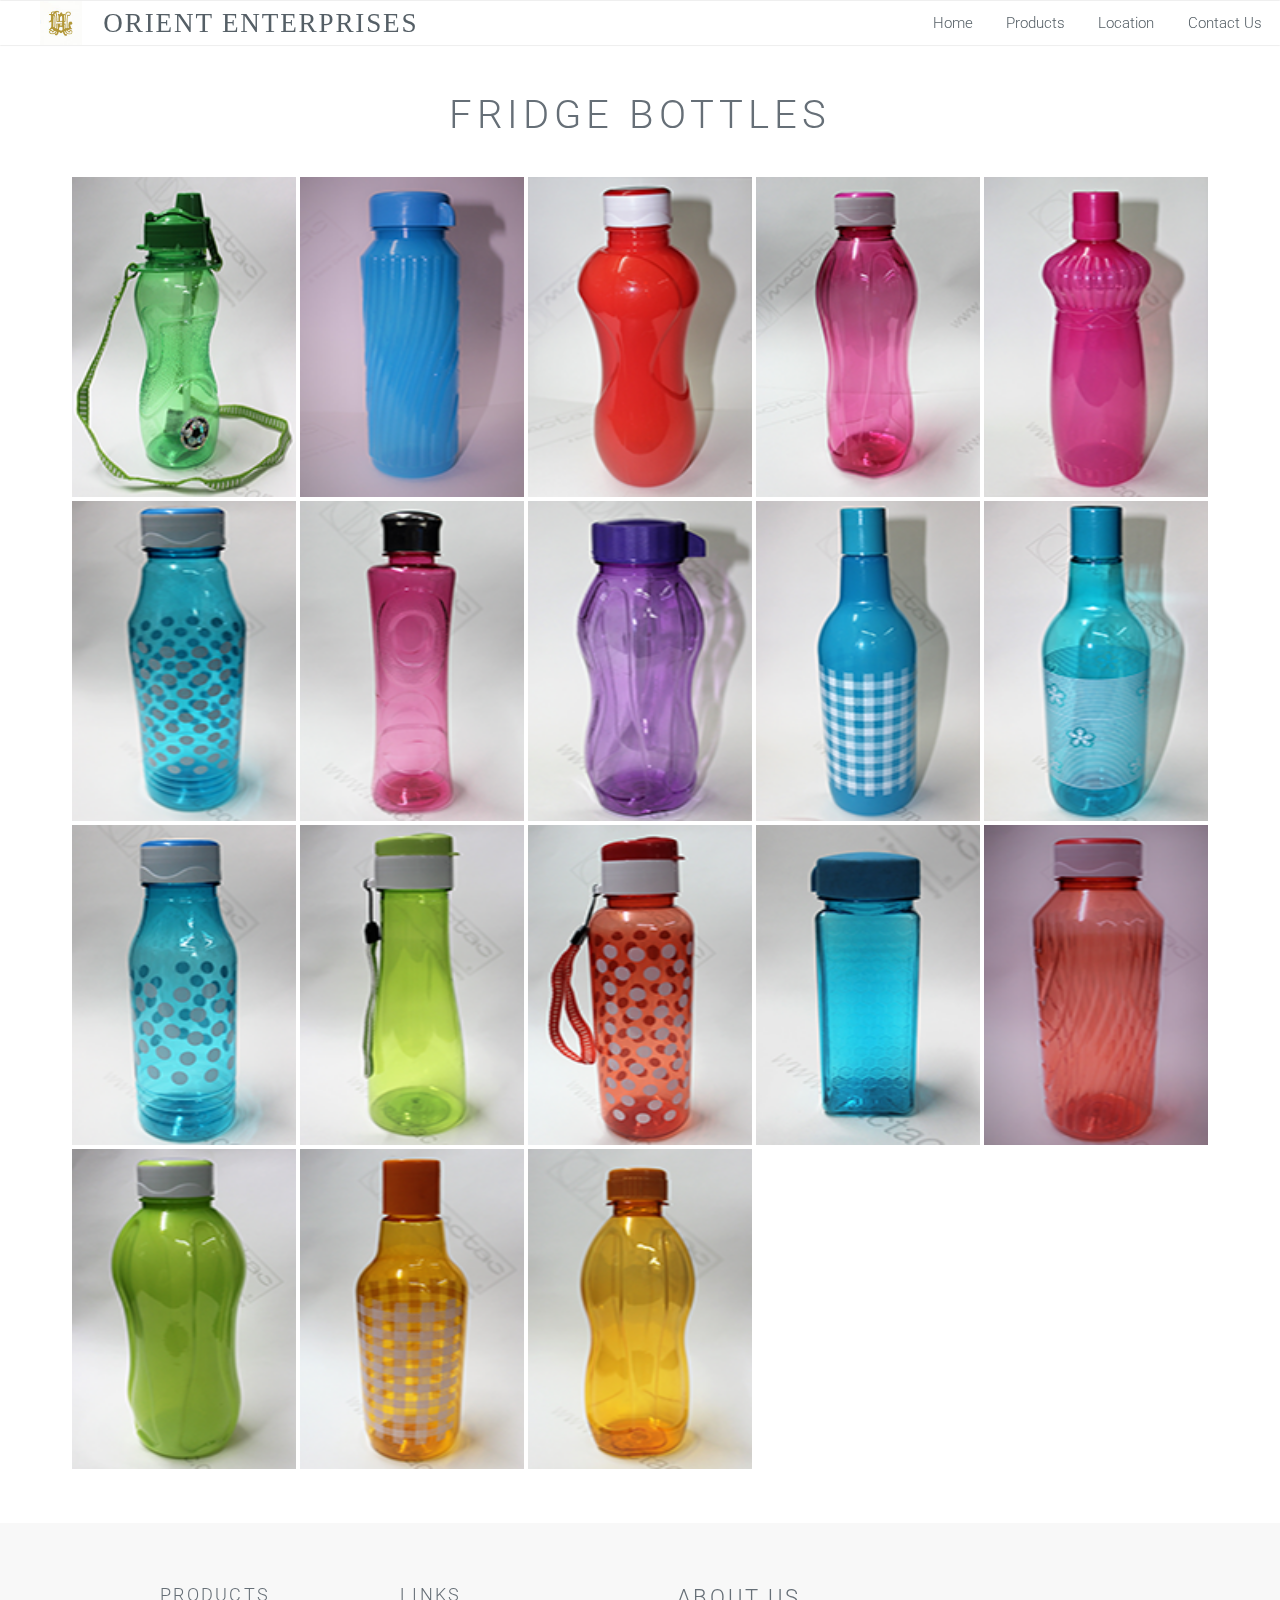
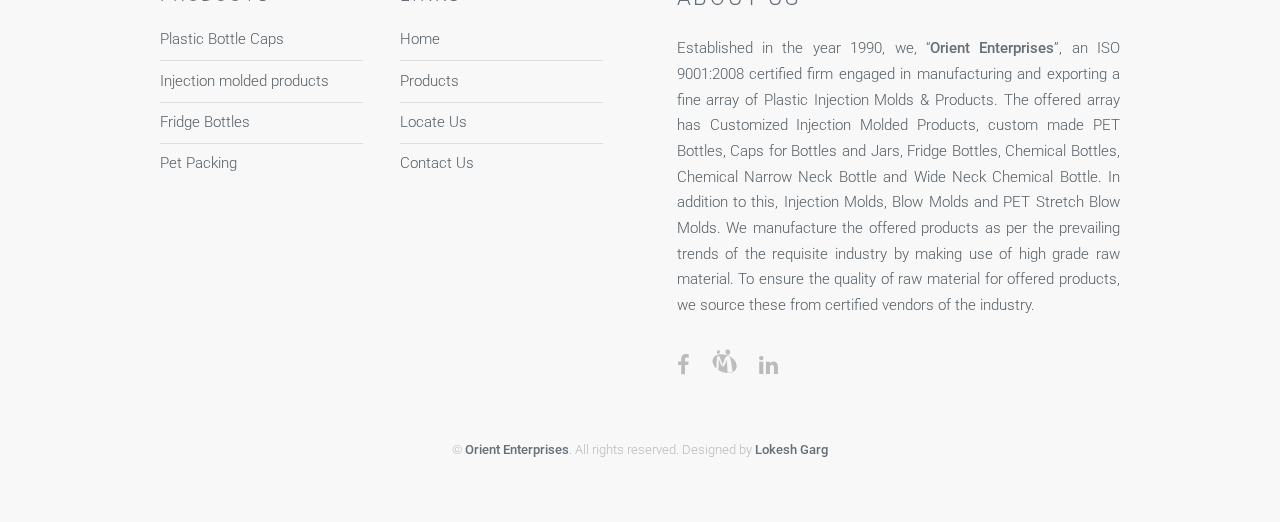
<file: pro1.html>
<!DOCTYPE HTML>

<html>
	<head>
		<title>Orient Enterprises - Fridge Bottles</title>
		<meta http-equiv="content-type" content="text/html; charset=utf-8" />
		<meta name="description" content="" />
		<meta name="keywords" content="" />
		<script src="js/jquery.min.js"></script>
		<script src="js/skel.min.js"></script>
		<script src="js/skel-layers.min.js"></script>
		<script src="js/init.js"></script>
		

		<link rel="stylesheet" href="css/flexslider.css">
		<link href="css/simplelightbox.min.css" rel="stylesheet">

		<script type="application/x-javascript"> addEventListener("load", function() { setTimeout(hideURLbar, 0); }, false);
			function hideURLbar(){ window.scrollTo(0,1); }
		</script>

		<noscript>
			<link rel="stylesheet" href="css/skel.css" />
			<link rel="stylesheet" href="css/style.css" />
			<link rel="stylesheet" href="css/style-xlarge.css" />
		</noscript>

		<!-- Start -->
		
		<!-- start-smoth-scrolling -->
		<script type="text/javascript" src="js/move-top.js"></script>
		<script type="text/javascript" src="js/easing.js"></script>
		<link rel="icon" href="images/favicon.ico" type="image/ico">


	</head>
	<body id="top">

		<!-- Header -->
			<header id="header" class="skel-layers-fixed">
				<div id="container"> 

						<div class="logo">
							<img src="images/logo.jpg" ></img>
						</div>
						
							<h1><a href="index.html">&nbsp;&nbsp;&nbsp;&nbsp;&nbsp;&nbsp;&nbsp;&nbsp;&nbsp;&nbsp;&nbsp;&nbsp;Orient Enterprises</a></h1>
					  

					<nav id="nav">
						<ul>
							<li><a href="index.html#zero">Home</a></li>
							<li><a href="index.html#one">Products</a></li>
							<li><a href="index.html#two">Location</a></li>
							<li><a href="index.html#three">Contact Us</a></li>
							<!-- <li><a href="#" class="button special">Sign Up</a></li> -->
						</ul>
					</nav>
				</div>
			</header>
			<br><br>
			<div class="container title"><h1>Fridge Bottles</h1></div>
			<div class="containerpro">
		<div class="gallery">
			<a href="images/fridgebottles/img1.png"><img src="images/fridgebottles/thumbs/img1.png" alt="" title="Beautiful Image" /></a>
			<a  href="images/fridgebottles/img2.png" ><img src="images/fridgebottles/thumbs/img2.png" alt="" title=""/></a>
			<a  href="images/fridgebottles/img3.png" ><img src="images/fridgebottles/thumbs/img3.png" alt="" title="Beautiful Image"/></a>
			<a  href="images/fridgebottles/img4.png" ><img src="images/fridgebottles/thumbs/img4.png" alt="" title=""/></a>
			<a  href="images/fridgebottles/img5.png" ><img src="images/fridgebottles/thumbs/img5.png" alt="" title=""/></a>

			<div class="clear"></div>
<a  href="images/fridgebottles/img15.png" ><img src="images/fridgebottles/thumbs/img15.png" alt="" title=""/></a>
			<a  href="images/fridgebottles/img16.png" ><img src="images/fridgebottles/thumbs/img16.png" alt="" title=""/></a>
			
			<a  href="images/fridgebottles/img6.png" ><img src="images/fridgebottles/thumbs/img6.png" alt="" title=""/></a>
			<a  href="images/fridgebottles/img7.png" ><img src="images/fridgebottles/thumbs/img7.png" alt="" title=""/></a>
			
			
			<a  href="images/fridgebottles/img8.png" ><img src="images/fridgebottles/thumbs/img8.png" alt="" title=""/></a>
			
			<div class="clear"></div>

			<a  href="images/fridgebottles/img9.png" ><img src="images/fridgebottles/thumbs/img9.png" alt="" title=""/></a>
			<a  href="images/fridgebottles/img10.png" ><img src="images/fridgebottles/thumbs/img10.png" alt="" title=""/></a>
			<a  href="images/fridgebottles/img11.png" ><img src="images/fridgebottles/thumbs/img11.png" alt="" title=""/></a>
			

<a  href="images/fridgebottles/img14.png" ><img src="images/fridgebottles/thumbs/img14.png" alt="" title=""/></a>
			
			<a  href="images/fridgebottles/img12.png"><img src="images/fridgebottles/thumbs/img12.png" alt="" title=""/></a>
			<div class="clear"></div>
			<a  href="images/fridgebottles/img13.png" ><img src="images/fridgebottles/thumbs/img13.png" alt="" title=""/></a>
			<a  href="images/fridgebottles/img17.png" ><img src="images/fridgebottles/thumbs/img17.png" alt="" title=""/></a>
			<a  href="images/fridgebottles/img18.png" ><img src="images/fridgebottles/thumbs/img18.png" alt="" title=""/></a>
			<div class="clear"></div>

		</div>

		</div>

		<br><br>

		<!-- Footer -->
			<footer id="footer">
				<div class="container foot">
					<div class="row double">
						<div class="6u">
							<div class="row collapse-at-2">
								<div class="6u">
									<h3>Products</h3>
									<ul class="alt">
										<li><a href="pro3.html">Plastic Bottle Caps</a></li>
										<li><a href="pro4.html">Injection molded products</a></li>
										<li><a href="pro1.html">Fridge Bottles</a></li>
										<li><a href="pro2.html">Pet Packing</a></li>
									</ul>
								</div>
								<div class="6u">
									<h3>Links</h3>
									<ul class="alt">
										<li><a href="index.html#zero">Home</a></li>
										<li><a href="index.html#one">Products</a></li>
										<li><a href="index.html#two">Locate Us</a></li>
										<li><a href="index.html#three">Contact Us</a></li>
									</ul>
								</div>
							</div>
						</div>
						<div class="6u">
							<h2>About Us</h2>
							<p  style="text-align:justify" >Established in the year 1990, we, “<b>Orient Enterprises</b>”, an ISO 9001:2008 certified firm engaged in manufacturing and exporting a fine array of Plastic Injection Molds & Products. The offered array has Customized Injection Molded Products, custom made PET Bottles, Caps for Bottles and Jars, Fridge Bottles, Chemical Bottles, Chemical Narrow Neck Bottle and Wide Neck Chemical Bottle. In addition to this, Injection Molds, Blow Molds and PET Stretch Blow Molds. We manufacture the offered products as per the prevailing trends of the requisite industry by making use of high grade raw material. To ensure the quality of raw material for offered products, we source these from certified vendors of the industry. </p>
							<ul class="icons">
								<li><a href="https://www.facebook.com/Orient-Enterprises-531797590306384/" class="icon fa-facebook"><span class="label">Facebook</span></a></li>
								<li><a href="https://www.indiamart.com/orient-enterprises-mumbai/" target="_blank" class="icon"><img src="./images/indiamart.png" height="25px" width="25px"><span class="label">IndiaMart</span></a></li>
								<li><a href="https://in.linkedin.com/in/vinesh-advani-0a3587107" target="_blank" class="icon fa-linkedin"><span class="label">LinkedIn</span></a></li>
							</ul>
						</div>
					</div>
					<ul class="copyright">
						<li>&copy; <strong>Orient Enterprises</strong>. All rights reserved.        Designed by <a href="https://www.linkedin.com/in/lokesh-garg-423325106/"><strong>Lokesh Garg</strong></a></li>
					</ul>
				</div>
			</footer>



			
<script src="js/simple-lightbox.min.js"></script>
		<script>
	$(function(){
		var $gallery = $('.gallery a').simpleLightbox();

		$gallery.on('show.simplelightbox', function(){
			console.log('Requested for showing');
		})
		.on('shown.simplelightbox', function(){
			console.log('Shown');
		})
		.on('close.simplelightbox', function(){
			console.log('Requested for closing');
		})
		.on('closed.simplelightbox', function(){
			console.log('Closed');
		})
		.on('change.simplelightbox', function(){
			console.log('Requested for change');
		})
		.on('next.simplelightbox', function(){
			console.log('Requested for next');
		})
		.on('prev.simplelightbox', function(){
			console.log('Requested for prev');
		})
		.on('nextImageLoaded.simplelightbox', function(){
			console.log('Next image loaded');
		})
		.on('prevImageLoaded.simplelightbox', function(){
			console.log('Prev image loaded');
		})
		.on('changed.simplelightbox', function(){
			console.log('Image changed');
		})
		.on('nextDone.simplelightbox', function(){
			console.log('Image changed to next');
		})
		.on('prevDone.simplelightbox', function(){
			console.log('Image changed to prev');
		})
		.on('error.simplelightbox', function(e){
			console.log('No image found, go to the next/prev');
			console.log(e);
		});
	});
</script>

	</body>

</html>
</file>
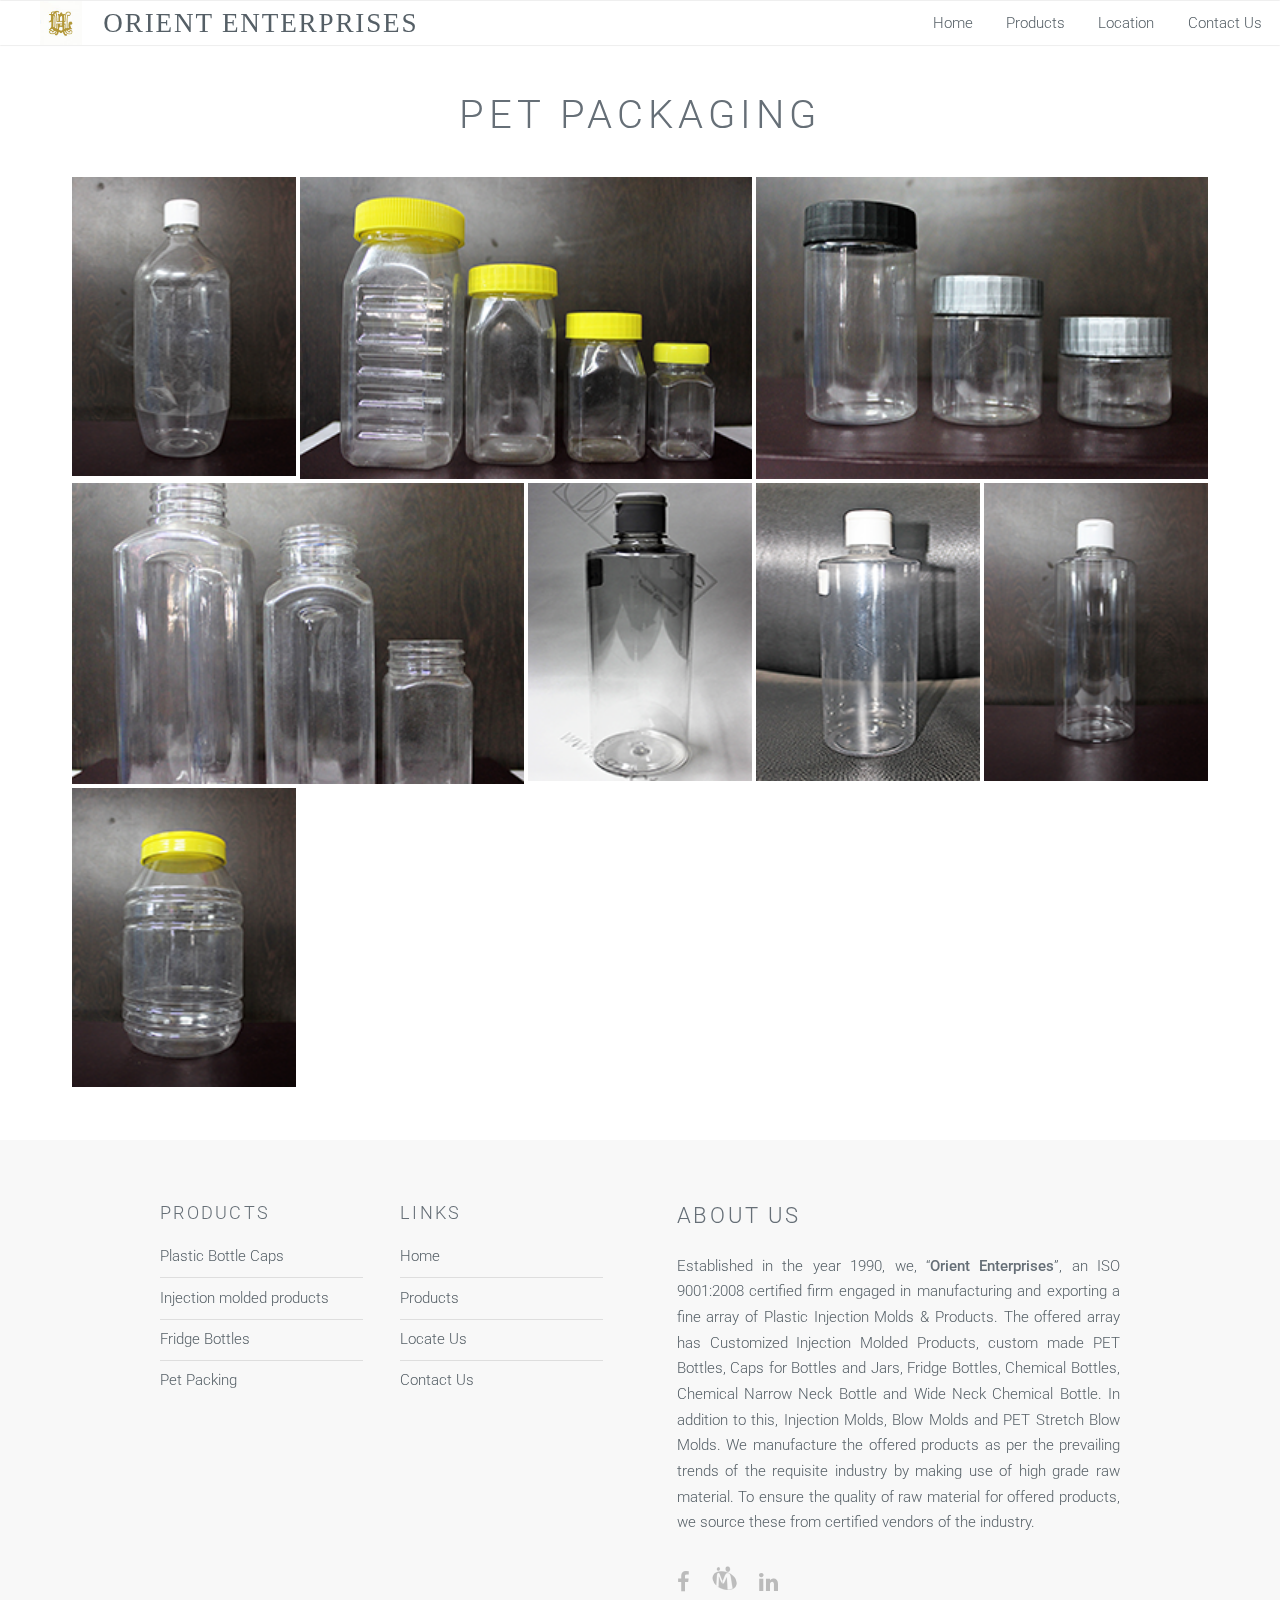
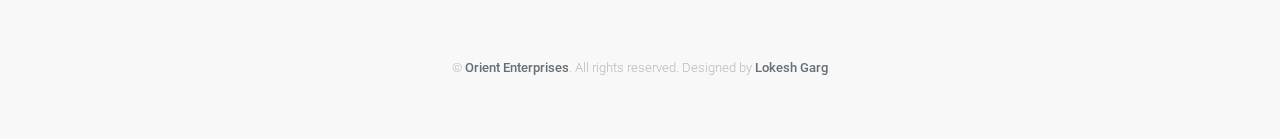
<file: pro2.html>
<!DOCTYPE HTML>

<html>
	<head>
		<title>Orient Enterprises - Pet Packaging</title>
		<meta http-equiv="content-type" content="text/html; charset=utf-8" />
		<meta name="description" content="" />
		<meta name="keywords" content="" />
		<script src="js/jquery.min.js"></script>
		<script src="js/skel.min.js"></script>
		<script src="js/skel-layers.min.js"></script>
		<script src="js/init.js"></script>
		

		<link rel="stylesheet" href="css/flexslider.css">
		<link href="css/simplelightbox.min.css" rel="stylesheet">

		<script type="application/x-javascript"> addEventListener("load", function() { setTimeout(hideURLbar, 0); }, false);
			function hideURLbar(){ window.scrollTo(0,1); }
		</script>

		<noscript>
			<link rel="stylesheet" href="css/skel.css" />
			<link rel="stylesheet" href="css/style.css" />
			<link rel="stylesheet" href="css/style-xlarge.css" />
		</noscript>

		<!-- Start -->
		
		<!-- start-smoth-scrolling -->
		<script type="text/javascript" src="js/move-top.js"></script>
		<script type="text/javascript" src="js/easing.js"></script>
		<link rel="icon" href="images/favicon.ico" type="image/ico">



	</head>
	<body id="top">

		<!-- Header -->
			<header id="header" class="skel-layers-fixed">
				<div id="container"> 

						<div class="logo">
							<img src="images/logo.jpg" ></img>
						</div>
						
							<h1><a href="index.html">&nbsp;&nbsp;&nbsp;&nbsp;&nbsp;&nbsp;&nbsp;&nbsp;&nbsp;&nbsp;&nbsp;&nbsp;Orient Enterprises</a></h1>
					  

					<nav id="nav">
						<ul>
							<li><a href="index.html#zero">Home</a></li>
							<li><a href="index.html#one">Products</a></li>
							<li><a href="index.html#two">Location</a></li>
							<li><a href="index.html#three">Contact Us</a></li>
							<!-- <li><a href="#" class="button special">Sign Up</a></li> -->
						</ul>
					</nav>
				</div>
			</header>
			<br><br>
			<div class="container title"><h1>Pet Packaging</h1></div>
			<div class="containerpro">
		<div class="gallery">
			<a href="images/pet/img1.png"><img src="images/pet/thumbs/img1.png" alt="" title="Beautiful Image" /></a>
			<a href="images/pet/img2.png" class="big"><img src="images/pet/thumbs/img2.png" alt="" title=""/></a>
			<a href="images/pet/img3.png" class="big"><img src="images/pet/thumbs/img3.png" alt="" title="Beautiful Image"/></a>
			
			<div class="clear"></div>
			<a href="images/pet/img4.png" class="big"><img src="images/pet/thumbs/img4.png" alt="" title=""/></a>
			<a href="images/pet/img5.png"><img src="images/pet/thumbs/img5.png" alt="" title=""/></a>
			<a href="images/pet/img6.png"><img src="images/pet/thumbs/img6.png" alt="" title=""/></a>
			<a href="images/pet/img7.png"><img src="images/pet/thumbs/img7.png" alt="" title=""/></a>
			<div class="clear"></div>
			<a href="images/pet/img8.png"><img src="images/pet/thumbs/img8.png" alt="" title=""/></a>
			<div class="clear"></div >

		</div>

		</div>

		<br><br>

		<!-- Footer -->
			<footer id="footer">
				<div class="container foot">
					<div class="row double">
						<div class="6u">
							<div class="row collapse-at-2">
								<div class="6u">
									<h3>Products</h3>
									<ul class="alt">
										<li><a href="pro3.html">Plastic Bottle Caps</a></li>
										<li><a href="pro4.html">Injection molded products</a></li>
										<li><a href="pro1.html">Fridge Bottles</a></li>
										<li><a href="pro2.html">Pet Packing</a></li>
									</ul>
								</div>
								<div class="6u">
									<h3>Links</h3>
									<ul class="alt">
										<li><a href="index.html#zero">Home</a></li>
										<li><a href="index.html#one">Products</a></li>
										<li><a href="index.html#two">Locate Us</a></li>
										<li><a href="index.html#three">Contact Us</a></li>
									</ul>
								</div>
							</div>
						</div>
						<div class="6u">
							<h2>About Us</h2>
							<p  style="text-align:justify" >Established in the year 1990, we, “<b>Orient Enterprises</b>”, an ISO 9001:2008 certified firm engaged in manufacturing and exporting a fine array of Plastic Injection Molds & Products. The offered array has Customized Injection Molded Products, custom made PET Bottles, Caps for Bottles and Jars, Fridge Bottles, Chemical Bottles, Chemical Narrow Neck Bottle and Wide Neck Chemical Bottle. In addition to this, Injection Molds, Blow Molds and PET Stretch Blow Molds. We manufacture the offered products as per the prevailing trends of the requisite industry by making use of high grade raw material. To ensure the quality of raw material for offered products, we source these from certified vendors of the industry. </p>
							<ul class="icons">
								<li><a href="https://www.facebook.com/Orient-Enterprises-531797590306384/" class="icon fa-facebook"><span class="label">Facebook</span></a></li>
								<li><a href="https://www.indiamart.com/orient-enterprises-mumbai/" target="_blank" class="icon"><img src="./images/indiamart.png" height="25px" width="25px"><span class="label">IndiaMart</span></a></li>
								<li><a href="https://in.linkedin.com/in/vinesh-advani-0a3587107" target="_blank" class="icon fa-linkedin"><span class="label">LinkedIn</span></a></li>
							</ul>
						</div>
					</div>
					<ul class="copyright">
						<li>&copy; <strong>Orient Enterprises</strong>. All rights reserved.        Designed by <a href="https://www.linkedin.com/in/lokesh-garg-423325106/"><strong>Lokesh Garg</strong></a></li>
					</ul>
				</div>
			</footer>



			
<script src="js/simple-lightbox.min.js"></script>
		<script>
	$(function(){
		var $gallery = $('.gallery a').simpleLightbox();

		$gallery.on('show.simplelightbox', function(){
			console.log('Requested for showing');
		})
		.on('shown.simplelightbox', function(){
			console.log('Shown');
		})
		.on('close.simplelightbox', function(){
			console.log('Requested for closing');
		})
		.on('closed.simplelightbox', function(){
			console.log('Closed');
		})
		.on('change.simplelightbox', function(){
			console.log('Requested for change');
		})
		.on('next.simplelightbox', function(){
			console.log('Requested for next');
		})
		.on('prev.simplelightbox', function(){
			console.log('Requested for prev');
		})
		.on('nextImageLoaded.simplelightbox', function(){
			console.log('Next image loaded');
		})
		.on('prevImageLoaded.simplelightbox', function(){
			console.log('Prev image loaded');
		})
		.on('changed.simplelightbox', function(){
			console.log('Image changed');
		})
		.on('nextDone.simplelightbox', function(){
			console.log('Image changed to next');
		})
		.on('prevDone.simplelightbox', function(){
			console.log('Image changed to prev');
		})
		.on('error.simplelightbox', function(e){
			console.log('No image found, go to the next/prev');
			console.log(e);
		});
	});
</script>

	</body>

</html>
</file>
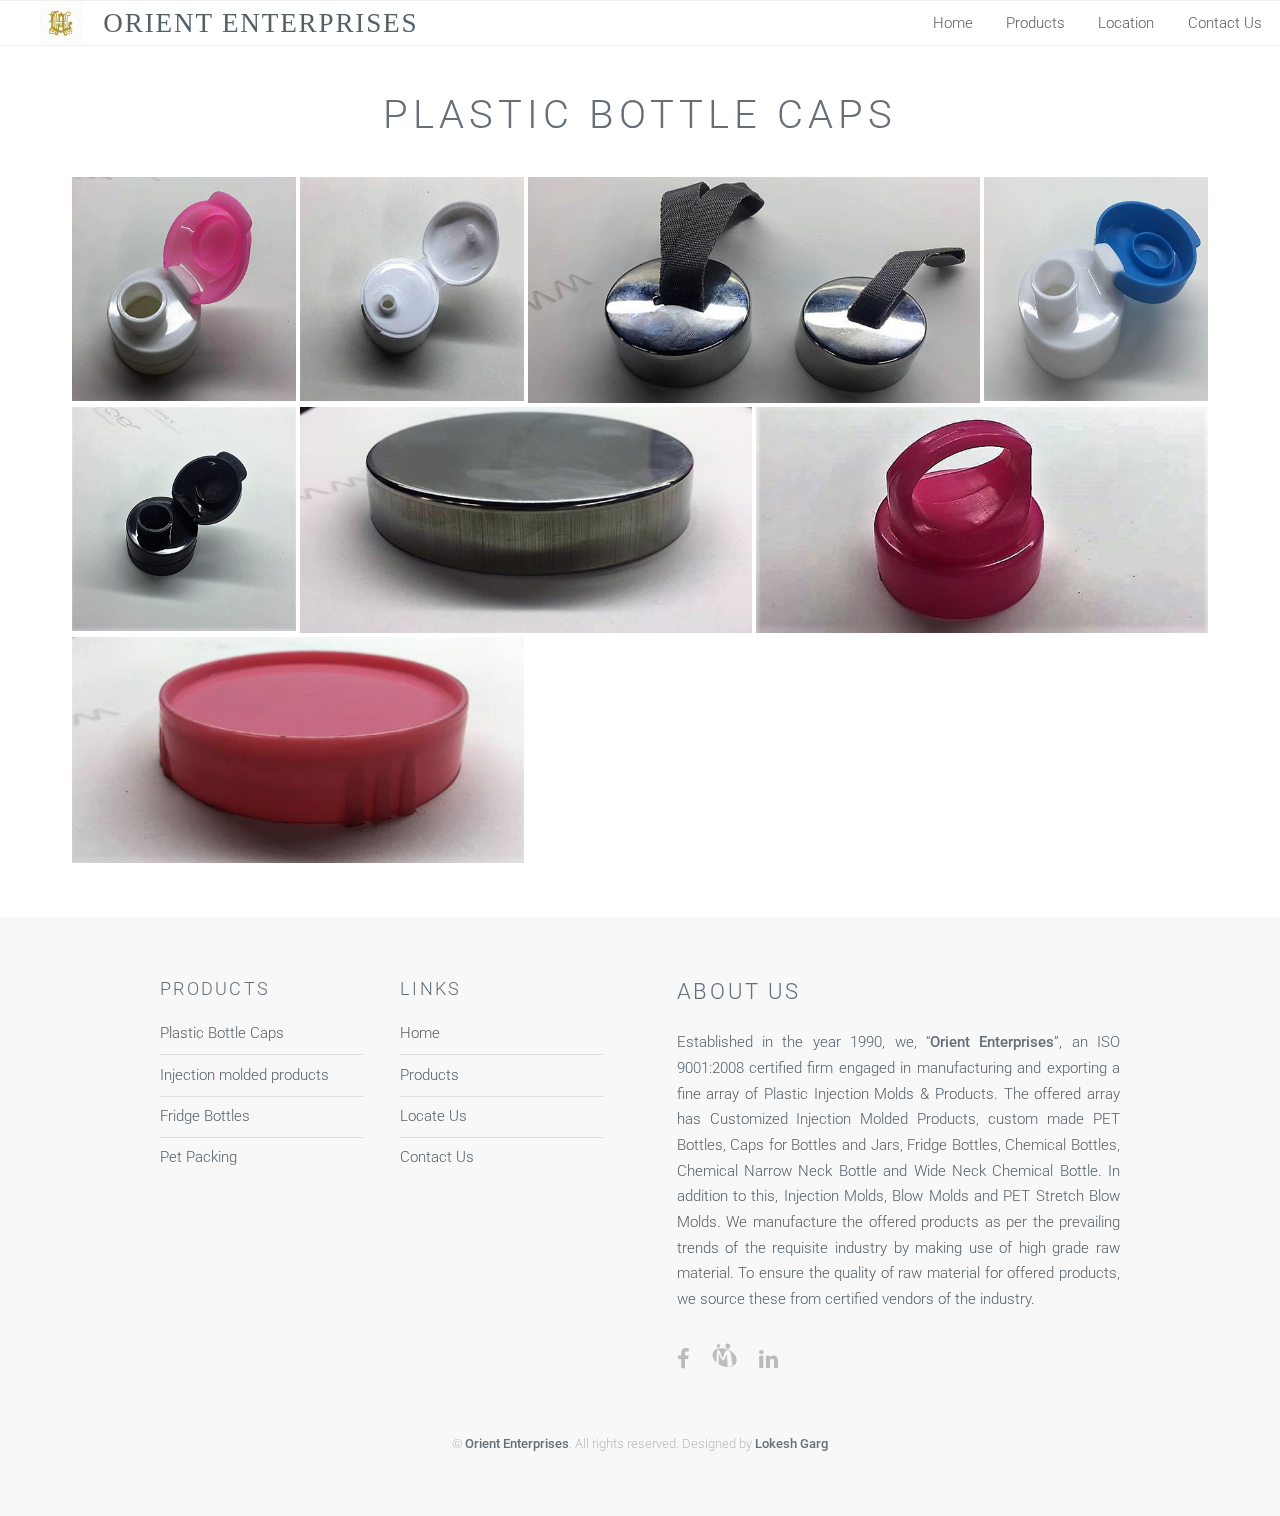
<file: pro3.html>
<!DOCTYPE HTML>

<html>
	<head>
		<title>Orient Enterprises - Plastic Bottle Caps</title>
		<meta http-equiv="content-type" content="text/html; charset=utf-8" />
		<meta name="description" content="" />
		<meta name="keywords" content="" />
		<script src="js/jquery.min.js"></script>
		<script src="js/skel.min.js"></script>
		<script src="js/skel-layers.min.js"></script>
		<script src="js/init.js"></script>
		

		<link rel="stylesheet" href="css/flexslider.css">
		<link href="css/simplelightbox.min.css" rel="stylesheet">

		<script type="application/x-javascript"> addEventListener("load", function() { setTimeout(hideURLbar, 0); }, false);
			function hideURLbar(){ window.scrollTo(0,1); }
		</script>

		<noscript>
			<link rel="stylesheet" href="css/skel.css" />
			<link rel="stylesheet" href="css/style.css" />
			<link rel="stylesheet" href="css/style-xlarge.css" />
		</noscript>

		<!-- Start -->
		
		<!-- start-smoth-scrolling -->
		<script type="text/javascript" src="js/move-top.js"></script>
		<script type="text/javascript" src="js/easing.js"></script>

		<link rel="icon" href="images/favicon.ico" type="image/ico">


	</head>
	<body id="top">

		<!-- Header -->
			<header id="header" class="skel-layers-fixed">
				<div id="container"> 

						<div class="logo">
							<img src="images/logo.jpg" ></img>
						</div>
						
							<h1><a href="index.html">&nbsp;&nbsp;&nbsp;&nbsp;&nbsp;&nbsp;&nbsp;&nbsp;&nbsp;&nbsp;&nbsp;&nbsp;Orient Enterprises</a></h1>
					  

					<nav id="nav">
						<ul>
							<li><a href="index.html#zero">Home</a></li>
							<li><a href="index.html#one">Products</a></li>
							<li><a href="index.html#two">Location</a></li>
							<li><a href="index.html#three">Contact Us</a></li>
							<!-- <li><a href="#" class="button special">Sign Up</a></li> -->
						</ul>
					</nav>
				</div>
			</header>
			<br><br>
			<div class="container title"><h1>Plastic Bottle Caps</h1></div>
			<div class="containerpro">
		<div class="gallery">
			<a href="images/bottlecaps/img1.png" ><img src="images/bottlecaps/thumbs/img1.png" alt="" title="Beautiful Image" /></a>
			<a href="images/bottlecaps/img2.png"><img src="images/bottlecaps/thumbs/img2.png" alt="" title=""/></a>
			<a href="images/bottlecaps/img4.png" class="big"><img src="images/bottlecaps/thumbs/img4.png" alt="" title=""/></a>
			<a href="images/bottlecaps/img6.png"><img src="images/bottlecaps/thumbs/img6.png" alt="" title=""/></a>

			<div class="clear"></div>
			
			<a href="images/bottlecaps/img3.png" ><img src="images/bottlecaps/thumbs/img3.png" alt="" title="Beautiful Image"/></a>
			<a href="images/bottlecaps/img5.png" class="big"><img src="images/bottlecaps/thumbs/img5.png" alt="" title=""/></a>

			
			<a href="images/bottlecaps/img7.png" class="big"><img src="images/bottlecaps/thumbs/img7.png" alt="" title=""/></a>
			
			<div class="clear"></div>
			
			<a href="images/bottlecaps/img8.png" class="big"><img src="images/bottlecaps/thumbs/img8.png" alt="" title=""/></a>
			


			<div class="clear"></div>

		</div>

		</div>

		<br><br>

		<!-- Footer -->
			<footer id="footer">
				<div class="container foot">
					<div class="row double">
						<div class="6u">
							<div class="row collapse-at-2">
								<div class="6u">
									<h3>Products</h3>
									<ul class="alt">
										<li><a href="pro3.html">Plastic Bottle Caps</a></li>
										<li><a href="pro4.html">Injection molded products</a></li>
										<li><a href="pro1.html">Fridge Bottles</a></li>
										<li><a href="pro2.html">Pet Packing</a></li>
									</ul>
								</div>
								<div class="6u">
									<h3>Links</h3>
									<ul class="alt">
										<li><a href="index.html#zero">Home</a></li>
										<li><a href="index.html#one">Products</a></li>
										<li><a href="index.html#two">Locate Us</a></li>
										<li><a href="index.html#three">Contact Us</a></li>
									</ul>
								</div>
							</div>
						</div>
						<div class="6u">
							<h2>About Us</h2>
							<p  style="text-align:justify" >Established in the year 1990, we, “<b>Orient Enterprises</b>”, an ISO 9001:2008 certified firm engaged in manufacturing and exporting a fine array of Plastic Injection Molds & Products. The offered array has Customized Injection Molded Products, custom made PET Bottles, Caps for Bottles and Jars, Fridge Bottles, Chemical Bottles, Chemical Narrow Neck Bottle and Wide Neck Chemical Bottle. In addition to this, Injection Molds, Blow Molds and PET Stretch Blow Molds. We manufacture the offered products as per the prevailing trends of the requisite industry by making use of high grade raw material. To ensure the quality of raw material for offered products, we source these from certified vendors of the industry. </p>
							<ul class="icons">
								<li><a href="https://www.facebook.com/Orient-Enterprises-531797590306384/" class="icon fa-facebook"><span class="label">Facebook</span></a></li>
								<li><a href="https://www.indiamart.com/orient-enterprises-mumbai/" target="_blank" class="icon"><img src="./images/indiamart.png" height="25px" width="25px"><span class="label">IndiaMart</span></a></li>
								<li><a href="https://in.linkedin.com/in/vinesh-advani-0a3587107" target="_blank" class="icon fa-linkedin"><span class="label">LinkedIn</span></a></li>
							</ul>
						</div>
					</div>
					<ul class="copyright">
						<li>&copy; <strong>Orient Enterprises</strong>. All rights reserved.        Designed by <a href="https://www.linkedin.com/in/lokesh-garg-423325106/"><strong>Lokesh Garg</strong></a></li>
					</ul>
				</div>
			</footer>



			
<script src="js/simple-lightbox.min.js"></script>
		<script>
	$(function(){
		var $gallery = $('.gallery a').simpleLightbox();

		$gallery.on('show.simplelightbox', function(){
			console.log('Requested for showing');
		})
		.on('shown.simplelightbox', function(){
			console.log('Shown');
		})
		.on('close.simplelightbox', function(){
			console.log('Requested for closing');
		})
		.on('closed.simplelightbox', function(){
			console.log('Closed');
		})
		.on('change.simplelightbox', function(){
			console.log('Requested for change');
		})
		.on('next.simplelightbox', function(){
			console.log('Requested for next');
		})
		.on('prev.simplelightbox', function(){
			console.log('Requested for prev');
		})
		.on('nextImageLoaded.simplelightbox', function(){
			console.log('Next image loaded');
		})
		.on('prevImageLoaded.simplelightbox', function(){
			console.log('Prev image loaded');
		})
		.on('changed.simplelightbox', function(){
			console.log('Image changed');
		})
		.on('nextDone.simplelightbox', function(){
			console.log('Image changed to next');
		})
		.on('prevDone.simplelightbox', function(){
			console.log('Image changed to prev');
		})
		.on('error.simplelightbox', function(e){
			console.log('No image found, go to the next/prev');
			console.log(e);
		});
	});
</script>

	</body>

</html>
</file>
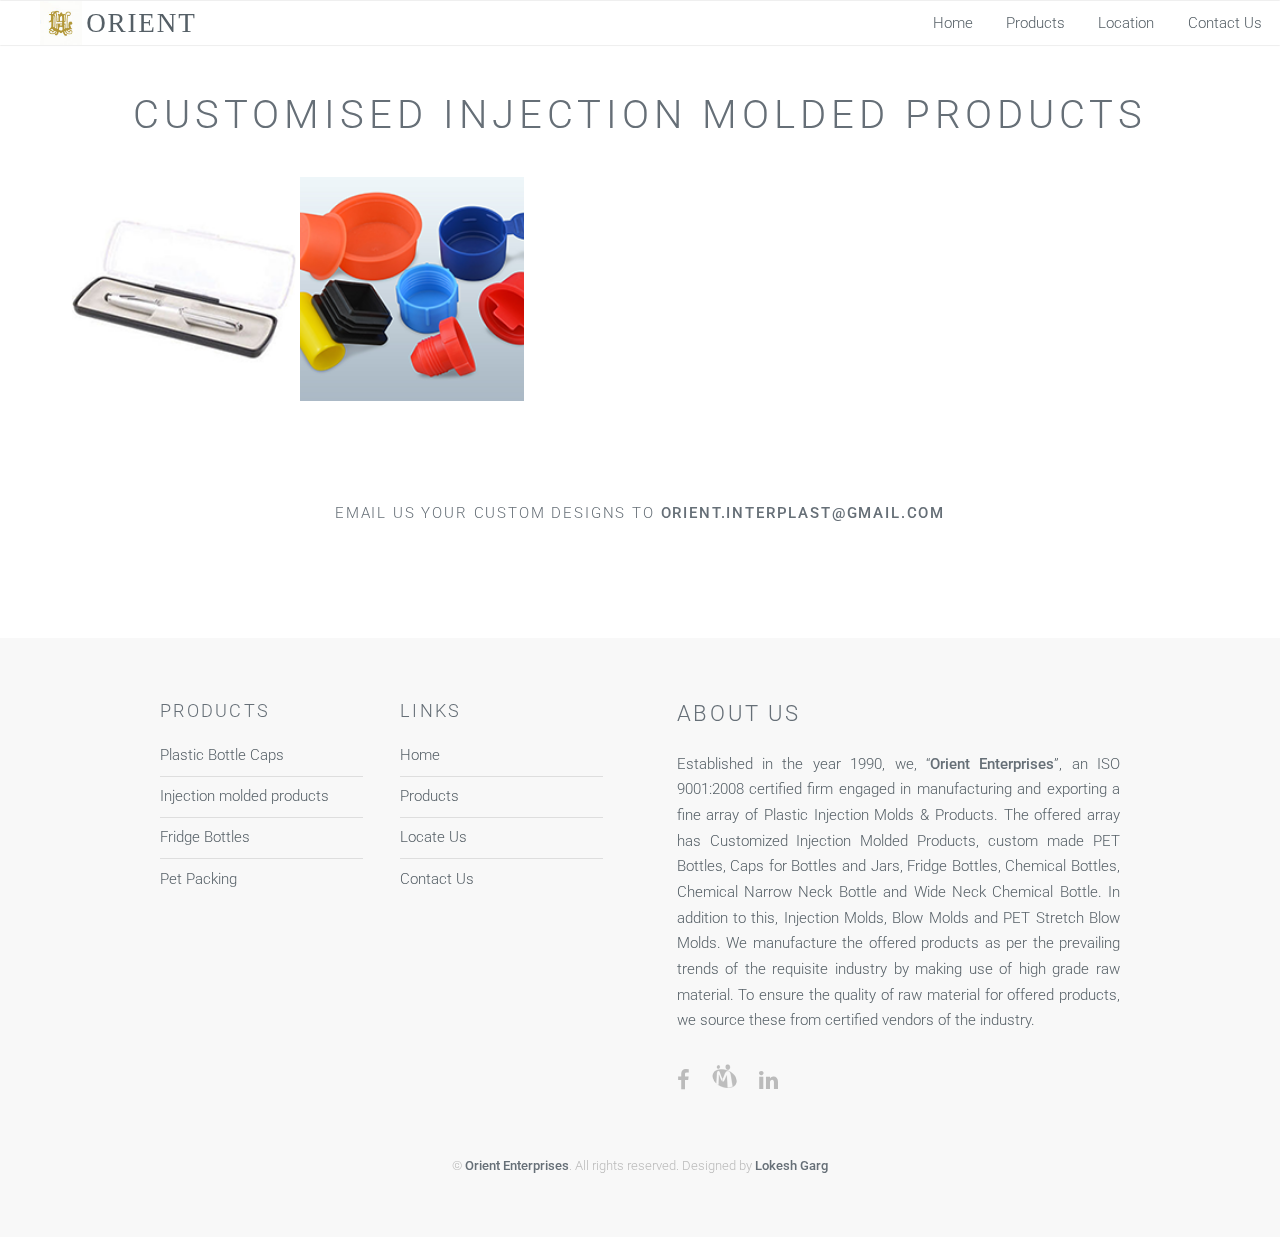
<file: pro4.html>
<!DOCTYPE HTML>

<html>
	<head>
		<title>Orient Enterprises - Customised injection molded products</title>
		<meta http-equiv="content-type" content="text/html; charset=utf-8" />
		<meta name="description" content="" />
		<meta name="keywords" content="" />
		<script src="js/jquery.min.js"></script>
		<script src="js/skel.min.js"></script>
		<script src="js/skel-layers.min.js"></script>
		<script src="js/init.js"></script>
		

		<link rel="stylesheet" href="css/flexslider.css">
		<link href="css/simplelightbox.min.css" rel="stylesheet">

		<script type="application/x-javascript"> addEventListener("load", function() { setTimeout(hideURLbar, 0); }, false);
			function hideURLbar(){ window.scrollTo(0,1); }
		</script>

		<noscript>
			<link rel="stylesheet" href="css/skel.css" />
			<link rel="stylesheet" href="css/style.css" />
			<link rel="stylesheet" href="css/style-xlarge.css" />
		</noscript>

		<!-- Start -->
		
		<!-- start-smoth-scrolling -->
		<script type="text/javascript" src="js/move-top.js"></script>
		<script type="text/javascript" src="js/easing.js"></script>
		<link rel="icon" href="images/favicon.ico" type="image/ico">



	</head>
	<body id="top">

		<!-- Header -->
			<header id="header" class="skel-layers-fixed">
				<div id="container"> 

						<div class="logo">
							<img src="images/logo.jpg" ></img>
						</div>
						
							<h1><a href="index.html">&nbsp;&nbsp;&nbsp;&nbsp;&nbsp;&nbsp;&nbsp;&nbsp;&nbsp;&nbsp;Orient</a></h1>
					  

					<nav id="nav">
						<ul>
							<li><a href="index.html#zero">Home</a></li>
							<li><a href="index.html#one">Products</a></li>
							<li><a href="index.html#two">Location</a></li>
							<li><a href="index.html#three">Contact Us</a></li>
							<!-- <li><a href="#" class="button special">Sign Up</a></li> -->
						</ul>
					</nav>
				</div>
			</header>
			<br><br>
			<div class="container title"><h1>Customised injection molded products</h1></div>
			<div class="containerpro">
		<div class="gallery" align="center">
			<a href="images/custom/img1.png"><img src="images/custom/thumb/img1.png" alt="" title="Beautiful Image" /></a>
			<a href="images/custom/img2.png"><img src="images/custom/thumb/img2.png" alt="" title="Beautiful Image" /></a>
			<!-- <a href="images/image2.jpg"><img src="images/thumbs/thumb2.jpg" alt="" title=""/></a>
			<a href="images/image3.jpg"><img src="images/thumbs/thumb3.jpg" alt="" title="Beautiful Image"/></a>
			<a href="images/image4.jpg"><img src="images/thumbs/thumb4.jpg" alt="" title=""/></a> -->
			<div class="clear"></div>

			<!-- <a href="images/image5.jpg"><img src="images/thumbs/thumb5.jpg" alt="" title=""/></a>
			<a href="images/image6.jpg"><img src="images/thumbs/thumb6.jpg" alt="" title=""/></a>
			<a href="images/image7.jpg" class="big"><img src="images/thumbs/thumb7.jpg" alt="" title=""/></a>
			<a href="images/image8.jpg"><img src="images/thumbs/thumb8.jpg" alt="" title=""/></a>
			<div class="clear"></div>

			<a href="images/image9.jpg" class="big"><img src="images/thumbs/thumb9.jpg" alt="" title=""/></a>
			<a href="images/image10.jpg"><img src="images/thumbs/thumb10.jpg" alt="" title=""/></a>
			<a href="images/image11.jpg"><img src="images/thumbs/thumb11.jpg" alt="" title=""/></a>
			<a href="images/image12.jpg"><img src="images/thumbs/thumb12.jpg" alt="" title=""/></a>
			<div class="clear"></div> -->

		</div>

		</div>

		<br><br><br><br>
		<div>
				<h1 align="center">Email us your custom designs to <strong>orient.interplast@gmail.com</strong></h1>
		</div>
<br><br><br><br>
		<!-- Footer -->
			<footer id="footer">
				<div class="container foot">
					<div class="row double">
						<div class="6u">
							<div class="row collapse-at-2">
								<div class="6u">
									<h3>Products</h3>
									<ul class="alt">
										<li><a href="pro3.html">Plastic Bottle Caps</a></li>
										<li><a href="pro4.html">Injection molded products</a></li>
										<li><a href="pro1.html">Fridge Bottles</a></li>
										<li><a href="pro2.html">Pet Packing</a></li>
									</ul>
								</div>
								<div class="6u">
									<h3>Links</h3>
									<ul class="alt">
										<li><a href="index.html#zero">Home</a></li>
										<li><a href="index.html#one">Products</a></li>
										<li><a href="index.html#two">Locate Us</a></li>
										<li><a href="index.html#three">Contact Us</a></li>
									</ul>
								</div>
							</div>
						</div>
						<div class="6u">
							<h2>About Us</h2>
							<p  style="text-align:justify" >Established in the year 1990, we, “<b>Orient Enterprises</b>”, an ISO 9001:2008 certified firm engaged in manufacturing and exporting a fine array of Plastic Injection Molds & Products. The offered array has Customized Injection Molded Products, custom made PET Bottles, Caps for Bottles and Jars, Fridge Bottles, Chemical Bottles, Chemical Narrow Neck Bottle and Wide Neck Chemical Bottle. In addition to this, Injection Molds, Blow Molds and PET Stretch Blow Molds. We manufacture the offered products as per the prevailing trends of the requisite industry by making use of high grade raw material. To ensure the quality of raw material for offered products, we source these from certified vendors of the industry. </p>
							<ul class="icons">
								<li><a href="https://www.facebook.com/Orient-Enterprises-531797590306384/" class="icon fa-facebook"><span class="label">Facebook</span></a></li>
								<li><a href="https://www.indiamart.com/orient-enterprises-mumbai/" target="_blank" class="icon"><img src="./images/indiamart.png" height="25px" width="25px"><span class="label">IndiaMart</span></a></li>
								<li><a href="https://in.linkedin.com/in/vinesh-advani-0a3587107" target="_blank" class="icon fa-linkedin"><span class="label">LinkedIn</span></a></li>
							</ul>
						</div>
					</div>
					<ul class="copyright">
						<li>&copy; <strong>Orient Enterprises</strong>. All rights reserved.        Designed by <a href="https://www.linkedin.com/in/lokesh-garg-423325106/"><strong>Lokesh Garg</strong></a></li>
					</ul>
				</div>
			</footer>



			
<script src="js/simple-lightbox.min.js"></script>
		<script>
	$(function(){
		var $gallery = $('.gallery a').simpleLightbox();

		$gallery.on('show.simplelightbox', function(){
			console.log('Requested for showing');
		})
		.on('shown.simplelightbox', function(){
			console.log('Shown');
		})
		.on('close.simplelightbox', function(){
			console.log('Requested for closing');
		})
		.on('closed.simplelightbox', function(){
			console.log('Closed');
		})
		.on('change.simplelightbox', function(){
			console.log('Requested for change');
		})
		.on('next.simplelightbox', function(){
			console.log('Requested for next');
		})
		.on('prev.simplelightbox', function(){
			console.log('Requested for prev');
		})
		.on('nextImageLoaded.simplelightbox', function(){
			console.log('Next image loaded');
		})
		.on('prevImageLoaded.simplelightbox', function(){
			console.log('Prev image loaded');
		})
		.on('changed.simplelightbox', function(){
			console.log('Image changed');
		})
		.on('nextDone.simplelightbox', function(){
			console.log('Image changed to next');
		})
		.on('prevDone.simplelightbox', function(){
			console.log('Image changed to prev');
		})
		.on('error.simplelightbox', function(e){
			console.log('No image found, go to the next/prev');
			console.log(e);
		});
	});
</script>

	</body>

</html>
</file>
<file: css/style-xlarge.css>
/*
	Ion by TEMPLATED
	templated.co @templatedco
	Released for free under the Creative Commons Attribution 3.0 license (templated.co/license)
*/

/* Basic */

	body, input, select, textarea {
		font-size: 12pt;
	}

/* Banner */

	#banner {
		padding: 9em 0;
	}
</file>
<file: css/simplelightbox.min.css>
.sl-wrapper .sl-close,.sl-wrapper .sl-navigation button{height:44px;line-height:44px;font-family:Arial,Baskerville,monospace}.sl-wrapper .sl-close:focus,.sl-wrapper .sl-navigation button:focus{outline:0}body.hidden-scroll{overflow:hidden}.sl-overlay{position:fixed;left:0;right:0;top:0;bottom:0;background:#000;opacity:.5;display:none;z-index:1050}.sl-wrapper .sl-close,.sl-wrapper .sl-counter{top:30px;display:none;color:#000;position:fixed}.sl-wrapper{z-index:1040}.sl-wrapper button{border:0;background:0 0;font-size:28px;padding:0;cursor:pointer}.sl-wrapper button:hover{opacity:.7}.sl-wrapper .sl-close{right:30px;z-index:1060;margin-top:-14px;margin-right:-14px;width:44px;font-size:3rem}.sl-wrapper .sl-counter{left:30px;z-index:1060;font-size:1rem}.sl-wrapper .sl-navigation{width:100%;display:none}.sl-wrapper .sl-navigation button{position:fixed;top:50%;margin-top:-22px;width:22px;text-align:center;display:block;z-index:1060;color:#000}.sl-wrapper .sl-navigation button.sl-next{right:5px;font-size:2rem}.sl-wrapper .sl-navigation button.sl-prev{left:5px;font-size:2rem}.sl-wrapper .sl-image{position:fixed;-ms-touch-action:none;touch-action:none;z-index:10000}.sl-wrapper .sl-image img{margin:0;padding:0;display:block;border:0}.sl-wrapper .sl-image iframe{background:#000;border:0}@media (min-width:35.5em){.sl-wrapper .sl-navigation button{width:44px}.sl-wrapper .sl-navigation button.sl-next{right:10px;font-size:3rem}.sl-wrapper .sl-navigation button.sl-prev{left:10px;font-size:3rem}.sl-wrapper .sl-image iframe,.sl-wrapper .sl-image img{border:0}}@media (min-width:50em){.sl-wrapper .sl-navigation button{width:44px}.sl-wrapper .sl-navigation button.sl-next{right:20px;font-size:3rem}.sl-wrapper .sl-navigation button.sl-prev{left:20px;font-size:3rem}.sl-wrapper .sl-image iframe,.sl-wrapper .sl-image img{border:0}}.sl-wrapper .sl-image .sl-caption{display:none;padding:10px;color:#fff;background:rgba(0,0,0,.8);position:absolute;bottom:0;left:0;right:0}.sl-wrapper .sl-image .sl-caption.pos-top{bottom:auto;top:0}.sl-wrapper .sl-image .sl-caption.pos-outside{bottom:auto}.sl-wrapper .sl-image .sl-download{display:none;position:absolute;bottom:5px;right:5px;color:#000;z-index:1060}.sl-spinner{display:none;border:5px solid #333;border-radius:40px;height:40px;left:50%;margin:-20px 0 0 -20px;opacity:0;position:fixed;top:50%;width:40px;z-index:1007;-webkit-animation:pulsate 1s ease-out infinite;-moz-animation:pulsate 1s ease-out infinite;-ms-animation:pulsate 1s ease-out infinite;-o-animation:pulsate 1s ease-out infinite;animation:pulsate 1s ease-out infinite}.sl-scrollbar-measure{position:absolute;top:-9999px;width:50px;height:50px;overflow:scroll}@-webkit-keyframes pulsate{0%{transform:scale(.1);opacity:0}50%{opacity:1}100%{transform:scale(1.2);opacity:0}}@keyframes pulsate{0%{transform:scale(.1);opacity:0}50%{opacity:1}100%{transform:scale(1.2);opacity:0}}@-moz-keyframes pulsate{0%{transform:scale(.1);opacity:0}50%{opacity:1}100%{transform:scale(1.2);opacity:0}}@-o-keyframes pulsate{0%{transform:scale(.1);opacity:0}50%{opacity:1}100%{transform:scale(1.2);opacity:0}}@-ms-keyframes pulsate{0%,100%{opacity:0}0%{transform:scale(.1)}50%{opacity:1}100%{transform:scale(1.2)}}
</file>
<file: css/skel.css>
/* Resets (http://meyerweb.com/eric/tools/css/reset/ | v2.0 | 20110126 | License: none (public domain)) */

	html,body,div,span,applet,object,iframe,h1,h2,h3,h4,h5,h6,p,blockquote,pre,a,abbr,acronym,address,big,cite,code,del,dfn,em,img,ins,kbd,q,s,samp,small,strike,strong,sub,sup,tt,var,b,u,i,center,dl,dt,dd,ol,ul,li,fieldset,form,label,legend,table,caption,tbody,tfoot,thead,tr,th,td,article,aside,canvas,details,embed,figure,figcaption,footer,header,hgroup,menu,nav,output,ruby,section,summary,time,mark,audio,video{margin:0;padding:0;border:0;font-size:100%;font:inherit;vertical-align:baseline;}article,aside,details,figcaption,figure,footer,header,hgroup,menu,nav,section{display:block;}body{line-height:1;}ol,ul{list-style:none;}blockquote,q{quotes:none;}blockquote:before,blockquote:after,q:before,q:after{content:'';content:none;}table{border-collapse:collapse;border-spacing:0;}body{-webkit-text-size-adjust:none}

/* Box Model */

	*, *:before, *:after {
		-moz-box-sizing: border-box;
		-webkit-box-sizing: border-box;
		box-sizing: border-box;
	}

/* Container */

	body {
		/* min-width: (containers) */
		min-width: 1200px;
	}

	.container {
		margin-left: auto;
		margin-right: auto;
		
		/* width: (containers) */
		width: 1200px;
	}

	/* Modifiers */
	
		.container.small {
			/* width: (containers) * 0.75; */
			width: 900px;
		}

		.container.big {
			width: 100%;

			/* max-width: (containers) * 1.25; */
			max-width: 1500px;

			/* min-width: (containers); */
			min-width: 1200px;
		}

/* Grid */

	.\31 2u { width: 100% }
	.\31 1u { width: 91.6666666667% }
	.\31 0u { width: 83.3333333333% }
	.\39 u { width: 75% }
	.\38 u { width: 66.6666666667% }
	.\37 u { width: 58.3333333333% }
	.\36 u { width: 50% }
	.\35 u { width: 41.6666666667% }
	.\34 u { width: 33.3333333333% }
	.\33 u { width: 25% }
	.\32 u { width: 16.6666666667% }
	.\31 u { width: 8.3333333333% }
	.\-11u { margin-left: 91.6666666667% }
	.\-10u { margin-left: 83.3333333333% }
	.\-9u { margin-left: 75% }
	.\-8u { margin-left: 66.6666666667% }
	.\-7u { margin-left: 58.3333333333% }
	.\-6u { margin-left: 50% }
	.\-5u { margin-left: 41.6666666667% }
	.\-4u { margin-left: 33.3333333333% }
	.\-3u { margin-left: 25% }
	.\-2u { margin-left: 16.6666666667% }
	.\-1u { margin-left: 8.3333333333% }

	/* Rows */

		.row > * {
			float: left;
		}

		.row:after {
			content: '';
			display: block;
			clear: both;
			height: 0;
		}

		.row:first-child > * {
			padding-top: 0 !important;
		}

		.row.uniform > * > :first-child {
			margin-top: 0;
		}

		.row.uniform > * > :last-child {
			margin-bottom: 0;
		}

		/* Normal */

			.row > * {
				/* padding-left: (gutters.vertical) */
				padding-left: 4em;
			}

			.row + .row > * {
				/* padding: (gutters.horizontal) 0 0 (gutters.vertical) */
				padding: 0 0 0 4em;
			}

			.row {
				/* margin-left: -(gutters.vertical) */
				margin-left: -4em;
			}

			.row + .row.uniform > * {
				/* padding: (gutters.vertical) 0 0 (gutters.vertical) */
				padding: 4em 0 0 4em;
			}

		/* Flush */

			.row.flush > * {
				padding-left: 0;
			}

			.row + .row.flush > * {
				padding: 0;
			}

			.row.flush {
				margin-left: 0;
			}

			.row + .row.uniform.flush > * {
				padding: 0;
			}

		/* Quarter */

			.row.quarter > * {
				/* padding-left: (gutters.vertical * 0.25) */
				padding-left: 1em;
			}

			.row + .row.quarter > * {
				/* padding: (gutters.horizontal * 0.25) 0 0 (gutters.vertical * 0.25) */
				padding: 0 0 0 1em;
			}

			.row.quarter {
				/* margin-left: -(gutters.vertical * 0.25) */
				margin-left: -1em;
			}

			.row + .row.uniform.quarter > * {
				/* padding: (gutters.vertical * 0.25) 0 0 (gutters.vertical * 0.25) */
				padding: 1em 0 0 1em;
			}

		/* Half */

			.row.half > * {
				/* padding-left: (gutters.vertical * 0.5) */
				padding-left: 2em;
			}

			.row + .row.half > * {
				/* padding: (gutters.horizontal * 0.5) 0 0 (gutters.vertical * 0.5) */
				padding: 0 0 0 2em;
			}

			.row.half {
				/* margin-left: -(gutters.vertical * 0.5) */
				margin-left: -2em;
			}

			.row + .row.uniform.half > * {
				/* padding: (gutters.vertical * 0.5) 0 0 (gutters.vertical * 0.5) */
				padding: 2em 0 0 2em;
			}

		/* One and (a) Half */

			.row.oneandhalf > * {
				/* padding-left: (gutters.vertical * 1.5) */
				padding-left: 6em;
			}

			.row + .row.oneandhalf > * {
				/* padding: (gutters.horizontal * 1.5) 0 0 (gutters.vertical * 1.5) */
				padding: 0 0 0 6em;
			}

			.row.oneandhalf {
				/* margin-left: -(gutters.vertical * 1.5) */
				margin-left: -6em;
			}

			.row + .row.uniform.oneandhalf > * {
				/* padding: (gutters.vertical * 1.5) 0 0 (gutters.vertical * 1.5) */
				padding: 6em 0 0 6em;
			}

		/* Double */

			.row.double > * {
				/* padding-left: (gutters.vertical * 2) */
				padding-left: 8em;
			}

			.row + .row.double > * {
				/* padding: (gutters.horizontal * 2) 0 0 (gutters.vertical * 2) */
				padding: 0 0 0 8em;
			}

			.row.double {
				/* margin-left: -(gutters.vertical * 2) */
				margin-left: -8em;
			}

			.row + .row.uniform.double > * {
				/* padding: (gutters.vertical * 2) 0 0 (gutters.vertical * 2) */
				padding: 8em 0 0 8em;
			}
</file>
<file: css/style.css>
@charset "UTF-8";
@import url(font-awesome.min.css);
@import url("http://fonts.googleapis.com/css?family=Roboto:500,300");

/*
	Ion by TEMPLATED
	templated.co @templatedco
	Released for free under the Creative Commons Attribution 3.0 license (templated.co/license)
*/

/* Basic */

	body {
		background: #fff;
	}

	body, input, select, textarea {
		color: #555f66;
		font-family: "Roboto", Helvetica, sans-serif;
		font-size: 14pt;
		font-weight: 300;
		line-height: 1.75em;
	}

	a:hover, a:link, a:visited, a:active {
		color: #555f66;
		font-family: "Roboto", Helvetica, sans-serif;	
		text-decoration: none;
	}


	strong, b {
		color: #666f77;
		font-weight: 500;
	}

	em, i {
		font-style: italic;
	}

	p {
		margin: 0 0 2em 0;
	}

	h1, h2, h3, h4, h5, h6 {
		color: #666f77;
		font-weight: 300;
		line-height: 1em;
		margin: 0 0 1em 0;
		text-transform: uppercase;
		letter-spacing: 0.125em;
	}

		h1 a, h2 a, h3 a, h4 a, h5 a, h6 a {
			color: inherit;
			text-decoration: none;
		}

	h2 {
		font-size: 1.5em;
		line-height: 1.5em;
	}

	h3 {
		font-size: 1.25em;
		line-height: 1.5em;
	}

	h4 {
		font-size: 1em;
		line-height: 1.5em;
	}

	h5 {
		font-size: 0.9em;
		line-height: 1.5em;
	}

	h6 {
		font-size: 0.7em;
		line-height: 1.5em;
	}

	sub {
		font-size: 0.8em;
		position: relative;
		top: 0.5em;
	}

	sup {
		font-size: 0.8em;
		position: relative;
		top: -0.5em;
	}

	hr {
		border: 0;
		border-bottom: solid 1px rgba(144, 144, 144, 0.25);
		margin: 3em 0;
	}

		hr.major {
			margin: 2em 0 5em 0;
		}

	blockquote {
		border-left: solid 4px rgba(144, 144, 144, 0.25);
		font-style: italic;
		margin: 0 0 2em 0;
		padding: 0.5em 0 0.5em 2em;
	}

	code {
		background: rgba(144, 144, 144, 0.075);
		border-radius: 6px;
		border: solid 1px rgba(144, 144, 144, 0.25);
		font-family: "Courier New", monospace;
		font-size: 0.9em;
		margin: 0 0.25em;
		padding: 0.25em 0.65em;
	}

	pre {
		-webkit-overflow-scrolling: touch;
		font-family: "Courier New", monospace;
		font-size: 0.9em;
		margin: 0 0 2em 0;
		overflow-x: auto;
	}

		pre code {
			display: block;
			line-height: 1.75em;
			padding: 1em 1.5em;
		}

	.align-left {
		text-align: left;
	}

	.align-center {
		text-align: center;
	}

	.align-right {
		text-align: right;
	}

/* Section/Article */

	section.special, article.special {
		text-align: center;
	}



	.products section:hover {
    background-color: #eaeaea;
	}

	header p {
		color: #bbb;
		position: relative;
		margin: 0 0 1.5em 0;
	}

	header h2 + p {
		font-size: 1.25em;
		margin-top: -1em;
		line-height: 1.5em;
	}

	header h3 + p {
		font-size: 1.1em;
		margin-top: -0.85em;
		line-height: 1.5em;
	}

	header h4 + p,
	header h5 + p,
	header h6 + p {
		font-size: 0.9em;
		margin-top: -0.75em;
		line-height: 1.5em;
	}

	header.major {
		text-align: center;
		margin: 0 0 4em 0;
	}

		header.major h2 {
			font-size: 2em;
		}

		header.major h2 + p {
			font-size: 1.5em;
			margin: -1em 0 2em 0;
		}

/* Form */

	form {
		margin: 0 0 2em 0;
	}

	label {
		color: #666f77;
		display: block;
		font-size: 0.9em;
		font-weight: 500;
		margin: 0 0 1em 0;
	}

	input[type="text"],
	input[type="password"],
	input[type="email"],
	select,
	textarea {
		-moz-appearance: none;
		-webkit-appearance: none;
		-o-appearance: none;
		-ms-appearance: none;
		appearance: none;
		background: rgba(144, 144, 144, 0.075);
		border-radius: 6px;
		border: none;
		border: solid 1px rgba(144, 144, 144, 0.25);
		color: inherit;
		display: block;
		outline: 0;
		padding: 0 1em;
		text-decoration: none;
		width: 100%;
	}

		input[type="text"]:invalid,
		input[type="password"]:invalid,
		input[type="email"]:invalid,
		select:invalid,
		textarea:invalid {
			box-shadow: none;
		}

		input[type="text"]:focus,
		input[type="password"]:focus,
		input[type="email"]:focus,
		select:focus,
		textarea:focus {
			border-color: #629DD1;
			box-shadow: 0 0 0 1px #629DD1;
		}

	.select-wrapper {
		text-decoration: none;
		display: block;
		position: relative;
	}

		.select-wrapper:before {
			content: "";
			-moz-osx-font-smoothing: grayscale;
			-webkit-font-smoothing: antialiased;
			font-family: FontAwesome;
			font-style: normal;
			font-weight: normal;
			text-transform: none !important;
		}

		.select-wrapper:before {
			color: rgba(144, 144, 144, 0.25);
			display: block;
			height: 2.75em;
			line-height: 2.75em;
			pointer-events: none;
			position: absolute;
			right: 0;
			text-align: center;
			top: 0;
			width: 2.75em;
		}

		.select-wrapper select::-ms-expand {
			display: none;
		}

	input[type="text"],
	input[type="password"],
	input[type="email"],
	select {
		height: 2.75em;
	}

	textarea {
		padding: 0.75em 1em;
	}

	input[type="checkbox"],
	input[type="radio"] {
		-moz-appearance: none;
		-webkit-appearance: none;
		-o-appearance: none;
		-ms-appearance: none;
		appearance: none;
		display: block;
		float: left;
		margin-right: -2em;
		opacity: 0;
		width: 1em;
		z-index: -1;
	}

		input[type="checkbox"] + label,
		input[type="radio"] + label {
			text-decoration: none;
			color: #555f66;
			cursor: pointer;
			display: inline-block;
			font-size: 1em;
			font-weight: 300;
			padding-left: 2.4em;
			padding-right: 0.75em;
			position: relative;
		}

			input[type="checkbox"] + label:before,
			input[type="radio"] + label:before {
				-moz-osx-font-smoothing: grayscale;
				-webkit-font-smoothing: antialiased;
				font-family: FontAwesome;
				font-style: normal;
				font-weight: normal;
				text-transform: none !important;
			}

			input[type="checkbox"] + label:before,
			input[type="radio"] + label:before {
				background: rgba(144, 144, 144, 0.075);
				border-radius: 6px;
				border: solid 1px rgba(144, 144, 144, 0.25);
				content: '';
				display: inline-block;
				height: 1.65em;
				left: 0;
				line-height: 1.58125em;
				position: absolute;
				text-align: center;
				top: 0;
				width: 1.65em;
			}

		input[type="checkbox"]:checked + label:before,
		input[type="radio"]:checked + label:before {
			background: #192024;
			border-color: #192024;
			color: #ffffff;
			content: '\f00c';
		}

		input[type="checkbox"]:focus + label:before,
		input[type="radio"]:focus + label:before {
			border-color: #629DD1;
			box-shadow: 0 0 0 1px #629DD1;
		}

	input[type="checkbox"] + label:before {
		border-radius: 6px;
	}

	input[type="radio"] + label:before {
		border-radius: 100%;
	}

	::-webkit-input-placeholder {
		color: #bbb !important;
		opacity: 1.0;
	}

	:-moz-placeholder {
		color: #bbb !important;
		opacity: 1.0;
	}

	::-moz-placeholder {
		color: #bbb !important;
		opacity: 1.0;
	}

	:-ms-input-placeholder {
		color: #bbb !important;
		opacity: 1.0;
	}

	.formerize-placeholder {
		color: #bbb !important;
		opacity: 1.0;
	}

/* Box */

	.box {
		border-radius: 6px;
		border: solid 1px rgba(144, 144, 144, 0.25);
		margin-bottom: 2em;
		padding: 3em 2em;
	}


		.box > :last-child,
		.box > :last-child > :last-child,
		.box > :last-child > :last-child > :last-child {
			margin-bottom: 0;
		}

		.box.alt {
			border: 0;
			border-radius: 0;
			padding: 0;
		}

/* Icon */

	.icon {
		text-decoration: none;
		border-bottom: none;
		position: relative;
	}

		.icon:before {
			-moz-osx-font-smoothing: grayscale;
			-webkit-font-smoothing: antialiased;
			font-family: FontAwesome;
			font-style: normal;
			font-weight: normal;
			text-transform: none !important;
		}

		.icon > .label {
			display: none;
		}

		.icon.major {
			display: inline-block;
			margin: 0 0 1.25em 0;
			color: #ffffff;
			background: #629DD1;
			width: 3em;
			height: 3em;
			font-size: 2em;
			text-align: center;
			line-height: 3em;
			border-radius: 100%;
			box-shadow: 0 0 0 10px #fff, 0 0 0 11px rgba(144, 144, 144, 0.25);
		}

/* Image */

	.image {
		border-radius: 6px;
		border: 0;
		display: inline-block;
		position: relative;
	}

		.image img {
			border-radius: 6px;
			display: block;
		}

		.image.left {
			float: left;
			padding: 0 1.5em 1em 0;
			top: 0.25em;
		}

		.image.right {
			float: right;
			padding: 0 0 1em 1.5em;
			top: 0.25em;
		}

		.image.fit {
			display: block;
			margin: 0 0 2em 0;
			width: 100%;
		}

			.image.fit img {
				display: block;
				width: 100%;
			}

/* List */

	ol {
		list-style: decimal;
		margin: 0 0 2em 0;
		padding-left: 1.25em;
	}

		ol li {
			padding-left: 0.25em;
		}

	ul {
		list-style: disc;
		margin: 0 0 2em 0;
		padding-left: 1em;
	}

		ul li {
			padding-left: 0.5em;
		}

		ul.alt {
			list-style: none;
			padding-left: 0;
		}

			ul.alt li {
				border-top: solid 1px rgba(144, 144, 144, 0.25);
				padding: 0.5em 0;
			}

				ul.alt li:first-child {
					border-top: 0;
					padding-top: 0;
				}

		ul.icons {
			cursor: default;
			list-style: none;
			padding-left: 0;
		}

			ul.icons li {
				display: inline-block;
				padding: 0 1.25em 0 0;
			}

				ul.icons li:last-child {
					padding-right: 0;
				}

				ul.icons li .icon:before {
					font-size: 1.5em;
				}

		ul.actions {
			cursor: default;
			list-style: none;
			padding-left: 0;
		}

			ul.actions li {
				display: inline-block;
				padding: 0 1em 0 0;
				vertical-align: middle;
			}

				ul.actions li:last-child {
					padding-right: 0;
				}

			ul.actions.small li {
				padding: 0 0.5em 0 0;
			}

			ul.actions.vertical li {
				display: block;
				padding: 1em 0 0 0;
			}

				ul.actions.vertical li:first-child {
					padding-top: 0;
				}

				ul.actions.vertical li > * {
					margin-bottom: 0;
				}

			ul.actions.vertical.small li {
				padding: 0.5em 0 0 0;
			}

				ul.actions.vertical.small li:first-child {
					padding-top: 0;
				}

			ul.actions.fit {
				display: table;
				margin-left: -1em;
				padding: 0;
				table-layout: fixed;
				width: calc(100% + 1em);
			}

				ul.actions.fit li {
					display: table-cell;
					padding: 0 0 0 1em;
				}

					ul.actions.fit li > * {
						margin-bottom: 0;
					}

				ul.actions.fit.small {
					margin-left: -0.5em;
					width: calc(100% + 0.5em);
				}

					ul.actions.fit.small li {
						padding: 0 0 0 0.5em;
					}

	dl {
		margin: 0 0 2em 0;
	}

/* Table */

	.table-wrapper {
		-webkit-overflow-scrolling: touch;
		overflow-x: auto;
	}

	table {
		margin: 0 0 2em 0;
		width: 100%;
	}

		table tbody tr {
			border: solid 1px rgba(144, 144, 144, 0.25);
			border-left: 0;
			border-right: 0;
		}

			table tbody tr:nth-child(2n + 1) {
				background-color: rgba(144, 144, 144, 0.075);
			}

		table td {
			padding: 0.75em 0.75em;
		}

		table th {
			color: #666f77;
			font-size: 0.9em;
			font-weight: 500;
			padding: 0 0.75em 0.75em 0.75em;
			text-align: left;
		}

		table thead {
			border-bottom: solid 2px rgba(144, 144, 144, 0.25);
		}

		table tfoot {
			border-top: solid 2px rgba(144, 144, 144, 0.25);
		}

		table.alt {
			border-collapse: separate;
		}

			table.alt tbody tr td {
				border: solid 1px rgba(144, 144, 144, 0.25);
				border-left-width: 0;
				border-top-width: 0;
			}

				table.alt tbody tr td:first-child {
					border-left-width: 1px;
				}

			table.alt tbody tr:first-child td {
				border-top-width: 1px;
			}

			table.alt thead {
				border-bottom: 0;
			}

			table.alt tfoot {
				border-top: 0;
			}

/* Button */

	input[type="submit"],
	input[type="reset"],
	input[type="button"],
	.button {
		-moz-appearance: none;
		-webkit-appearance: none;
		-o-appearance: none;
		-ms-appearance: none;
		appearance: none;
		-moz-transition: background-color 0.2s ease-in-out, color 0.2s ease-in-out;
		-webkit-transition: background-color 0.2s ease-in-out, color 0.2s ease-in-out;
		-o-transition: background-color 0.2s ease-in-out, color 0.2s ease-in-out;
		-ms-transition: background-color 0.2s ease-in-out, color 0.2s ease-in-out;
		transition: background-color 0.2s ease-in-out, color 0.2s ease-in-out;
		background-color: #192024;
		border-radius: 6px;
		border: 0;
		color: #ffffff !important;
		cursor: pointer;
		display: inline-block;
		font-weight: 300;
		text-transform: uppercase;
		letter-spacing: 0.125em;
		font-size: 0.9em;
		height: 2.85em;
		line-height: 2.85em;
		padding: 0 1.75em;
		text-align: center;
		text-decoration: none;
		white-space: nowrap;
		text-indent: 0.25em;
	}

		input[type="submit"]:hover,
		input[type="reset"]:hover,
		input[type="button"]:hover,
		.button:hover {
			background-color: #232d33;
		}

		input[type="submit"]:active,
		input[type="reset"]:active,
		input[type="button"]:active,
		.button:active {
			background-color: #0f1315;
		}

		input[type="submit"].icon,
		input[type="reset"].icon,
		input[type="button"].icon,
		.button.icon {
			padding-left: 1.35em;
		}

			input[type="submit"].icon:before,
			input[type="reset"].icon:before,
			input[type="button"].icon:before,
			.button.icon:before {
				margin-right: 0.5em;
			}

		input[type="submit"].fit,
		input[type="reset"].fit,
		input[type="button"].fit,
		.button.fit {
			display: block;
			margin: 0 0 1em 0;
			width: 100%;
		}

		input[type="submit"].small,
		input[type="reset"].small,
		input[type="button"].small,
		.button.small {
			font-size: 0.7em;
		}

		input[type="submit"].big,
		input[type="reset"].big,
		input[type="button"].big,
		.button.big {
			font-size: 1.2em;
			height: 2.65em;
			line-height: 2.65em;
		}

		input[type="submit"].alt,
		input[type="reset"].alt,
		input[type="button"].alt,
		.button.alt {
			background-color: transparent;
			box-shadow: inset 0 0 0 1px rgba(144, 144, 144, 0.25);
			color: #666f77 !important;
		}

			input[type="submit"].alt:hover,
			input[type="reset"].alt:hover,
			input[type="button"].alt:hover,
			.button.alt:hover {
				background-color: rgba(144, 144, 144, 0.075);
			}

			input[type="submit"].alt:active,
			input[type="reset"].alt:active,
			input[type="button"].alt:active,
			.button.alt:active {
				background-color: rgba(144, 144, 144, 0.2);
			}

			input[type="submit"].alt.icon:before,
			input[type="reset"].alt.icon:before,
			input[type="button"].alt.icon:before,
			.button.alt.icon:before {
				color: #bbb;
			}

		input[type="submit"].special,
		input[type="reset"].special,
		input[type="button"].special,
		.button.special {
			background-color: #629DD1;
			color: #ffffff !important;
		}

			input[type="submit"].special:hover,
			input[type="reset"].special:hover,
			input[type="button"].special:hover,
			.button.special:hover {
				background-color: #76a9d7;
			}

			input[type="submit"].special:active,
			input[type="reset"].special:active,
			input[type="button"].special:active,
			.button.special:active {
				background-color: #4e91cb;
			}

		input[type="submit"].disabled, input[type="submit"]:disabled,
		input[type="reset"].disabled,
		input[type="reset"]:disabled,
		input[type="button"].disabled,
		input[type="button"]:disabled,
		.button.disabled,
		.button:disabled {
			background-color: #555f66 !important;
			box-shadow: inset 0 -0.15em 0 0 rgba(0, 0, 0, 0.15);
			color: #fff !important;
			cursor: default;
			opacity: 0.25;
		}

/* Wrapper */

	.wrapper {
		padding: 6em 0 4em 0;
	}

		.wrapper.style1 {
			background: #fff;
			color: #555f66;
		}

		.wrapper.style2 {
			background: #192024;
			color: #c5c7c8;
		}

			.wrapper.style2 h2, .wrapper.style2 h3, .wrapper.style2 h4, .wrapper.style2 h5, .wrapper.style2 h6 {
				color: #ffffff;
			}

			.wrapper.style2 header p {
				color: #a3a5a7;
			}

			.wrapper.style2 .button.alt {
				box-shadow: inset 0 0 0 1px rgba(144, 144, 144, 0.75);
				color: #ffffff !important;
			}

				.wrapper.style2 .button.alt:hover {
					background-color: rgba(144, 144, 144, 0.275);
				}

				.wrapper.style2 .button.alt:active {
					background-color: rgba(144, 144, 144, 0.4);
				}

				.wrapper.style2 .button.alt.icon:before {
					color: #a3a5a7;
				}

/* Header */

	#skel-layers-wrapper {
		padding-top: 3em;
	}

	#header {
		background: #fff;
		color: #555f66;
		cursor: default;
		height: 3em;
		left: 0;
		line-height: 3em;
		position: fixed;
		top: 0;
		width: 100%;
		z-index: 1049;
		box-shadow: 0 0 0.1em 0 rgba(0, 0, 0, 0.25);
	}
		#header .logo {

			left: 20px;
			height: 3em;
		}

		#header h1 {
			color: #666f77;
			font-weight: 500;
			height: inherit;
			line-height: inherit;
			margin: 0;
			position: absolute;
			padding: 0;
			top: 0;
		}



			#header h1 a {
				font-size: 1.85em;
				font-family: serif;
				left:0;
			}

		#header nav {
			height: inherit;
			line-height: inherit;
			position: absolute;
			right: 1.25em;
			top: 0;
			vertical-align: middle;
		}

		#header nav {
			height: inherit;
			line-height: inherit;
			position: absolute;
			right: 1.25em;
			top: 0;
			vertical-align: middle;
		}

			#header nav > ul {
				list-style: none;
				margin: 0;
				padding-left: 0;
			}

				#header nav > ul > li {
					border-radius: 6px;
					display: inline-block;
					margin-left: 2em;
					padding-left: 0;
				}

					#header nav > ul > li a {
						-moz-transition: color 0.2s ease-in-out;
						-webkit-transition: color 0.2s ease-in-out;
						-o-transition: color 0.2s ease-in-out;
						-ms-transition: color 0.2s ease-in-out;
						transition: color 0.2s ease-in-out;
						color: #555f66;
						display: inline-block;
						text-decoration: none;
					}

						#header nav > ul > li a:hover {
							color: #629DD1;
						}

					#header nav > ul > li:first-child {
						margin-left: 0;
					}

					#header nav > ul > li .button {
						height: 2.25em;
						line-height: 2.25em;
						margin-bottom: 0;
						padding: 0 1em;
						position: relative;
						top: -0.075em;
						vertical-align: middle;
					}

		#header .container {
			position: relative;
		}


			#header .container nav {
				right: 0;
			}

/* Banner */

	#banner {
		background-color: #666666;
		background-image: url("../images/banner.jpg");
		background-size: cover;
		background-position: center center;
		background-repeat: no-repeat;
		color: #d8d8d8;
		padding: 14em 0;
		text-align: center;
		position: relative;
	}

		#banner:before {
			content: '';
			position: absolute;
			left: 0;
			top: 0;
			width: 100%;
			height: 100%;
			background: rgba(64, 72, 80, 0.25);
		}

		#banner .inner {
			position: relative;
			z-index: 1;
		}

			#banner .inner :last-child {
				margin-bottom: 0;
			}

		#banner h2, #banner h3, #banner h4, #banner h5, #banner h6 {
			color: #ffffff;
		}

		#banner .button.alt {
			box-shadow: inset 0 0 0 1px rgba(144, 144, 144, 0.75);
			color: #ffffff !important;
		}

			#banner .button.alt:hover {
				background-color: rgba(144, 144, 144, 0.275);
			}

			#banner .button.alt:active {
				background-color: rgba(144, 144, 144, 0.4);
			}

			#banner .button.alt.icon:before {
				color: #c1c1c1;
			}

		#banner .button {
			min-width: 12em;
		}

		#banner h2 {
			font-size: 3.5em;
			line-height: 1em;
			margin: 0 0 0.5em 0;
			padding: 0;
		}

		#banner p {
			font-size: 1.5em;
			margin-bottom: 2em;
		}

			#banner p a {
				color: #ffffff;
				text-decoration: none;
			}
/*Locate Us*/

#map {
	width: 100%;
   height: 400px;
   background-color: grey;
}

/* Footer */

	#footer {
		background: #f8f8f8;
		padding: 4em 0 6em 0;
	}

		#footer a {
			color: inherit;
		}

		#footer .copyright {
			color: #bbb;
			font-size: 0.9em;
			margin: 2em 0 0 0;
			padding: 0;
			text-align: center;
		}

			#footer .copyright li {
				border-left: solid 1px rgba(144, 144, 144, 0.25);
				display: inline-block;
				list-style: none;
				margin-left: 1.5em;
				padding-left: 1.5em;
			}

				#footer .copyright li:first-child {
					border-left: 0;
					margin-left: 0;
					padding-left: 0;
				}

		#footer .icons a {
			color: #bbb;
		}

.fridgebottles {
	background: white;
	border-radius: 50%;
	padding: 10px;
	border: solid;
}

#container img {

	height: 100%;
	width: auto;
	padding-left: 40px;
	position:relative;
}

.clear {
  clear: both;
  float: none;
  width: 100%;
}

.containerpro {
  max-width: 1170px;
  width: 100%;
  padding-right: 15px;
  padding-left: 15px;
  margin-right: auto;
  margin-left: auto;
}
/* line 32, ../sass/demo.scss */
.containerpro .gallery a img {
  float: left;
  width: 20%;
  height: auto;
  border: 2px solid #fff;
  -webkit-transition: -webkit-transform .15s ease;
  -moz-transition: -moz-transform .15s ease;
  -o-transition: -o-transform .15s ease;
  -ms-transition: -ms-transform .15s ease;
  transition: transform .15s ease;
  position: relative;
}
/* line 46, ../sass/demo.scss */
.containerpro .gallery a:hover img {
  -webkit-transform: scale(1.05);
  -moz-transform: scale(1.05);
  -o-transform: scale(1.05);
  -ms-transform: scale(1.05);
  transform: scale(1.05);
  z-index: 5;
}
/* line 57, ../sass/demo.scss */
.containerpro .gallery a.big img {
  width: 40%;
}

.title{
	width: 100%;
	text-align: center;
	font-size: 40px;
}

.foot a:hover{
	font-weight: bold;
}

#header .logotext {
	font-size: 16px;
	font-family: "Times New Roman";
}
</file>
